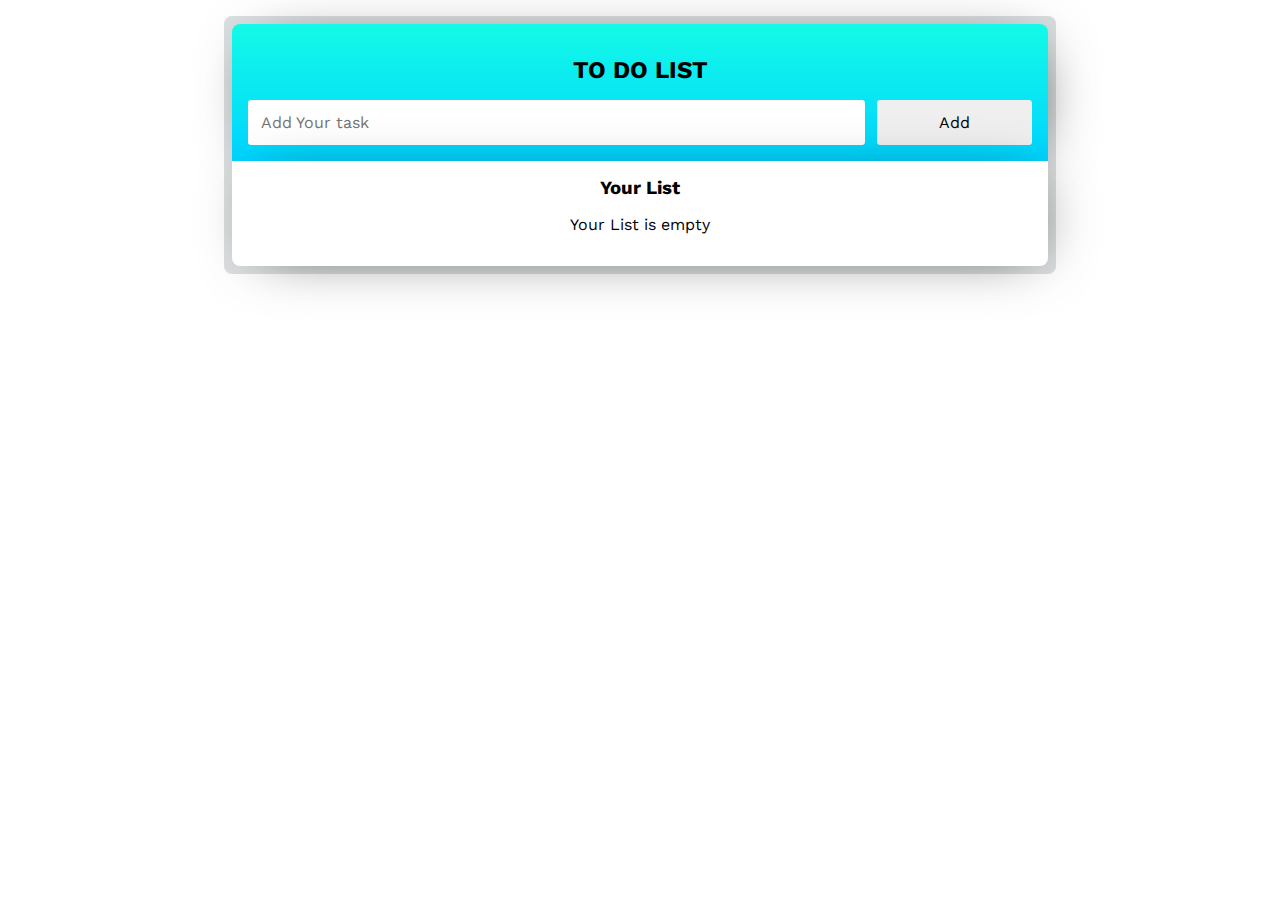
<file: index.html>
<!DOCTYPE html>
<html lang="en">

<head>
    <meta charset="UTF-8">
    <meta http-equiv="X-UA-Compatible" content="IE=edge">
    <meta name="viewport" content="width=device-width, initial-scale=1.0">
    <title>To-Do List</title>
    <!-- css file -->
    <link rel="stylesheet" href="todolist.css" type="text/css">
</head>

<body>
    <!-- main conatiner div -->
    <div class="container">
        <!-- upper section within main div -->
        <div class="upper">
            <h2>TO DO LIST</h2>
            <!-- input field and button -->
            <div class="input">
                <input type="text" class="add" placeholder="Add Your task">
                <button id="insert" title="Enter your task">Add</button>
            </div>
        </div>
        <!-- lower section within main div to display list -->
        <div class="list">
            <h3>Your List</h3>
            <!-- message - when list is empty -->
            <p id="listremark">Your List is empty</p> 
            <!-- list -->
            <ul>

            </ul>
        </div>
    </div>
    <!-- secondary popup container div -->
    <div class="popup-display">
        <h4>Edit Your Task</h4>
        <input type="text" class="edit-text">
        <div class="edit-buttons">
            <button class="submit">Submit</button>
            <button class="cancel">Cancel</button>
        </div>
    </div>
    <!-- js file -->
    <script src="todolist.js" type="text/javascript"></script>
</body>

</html>
</file>
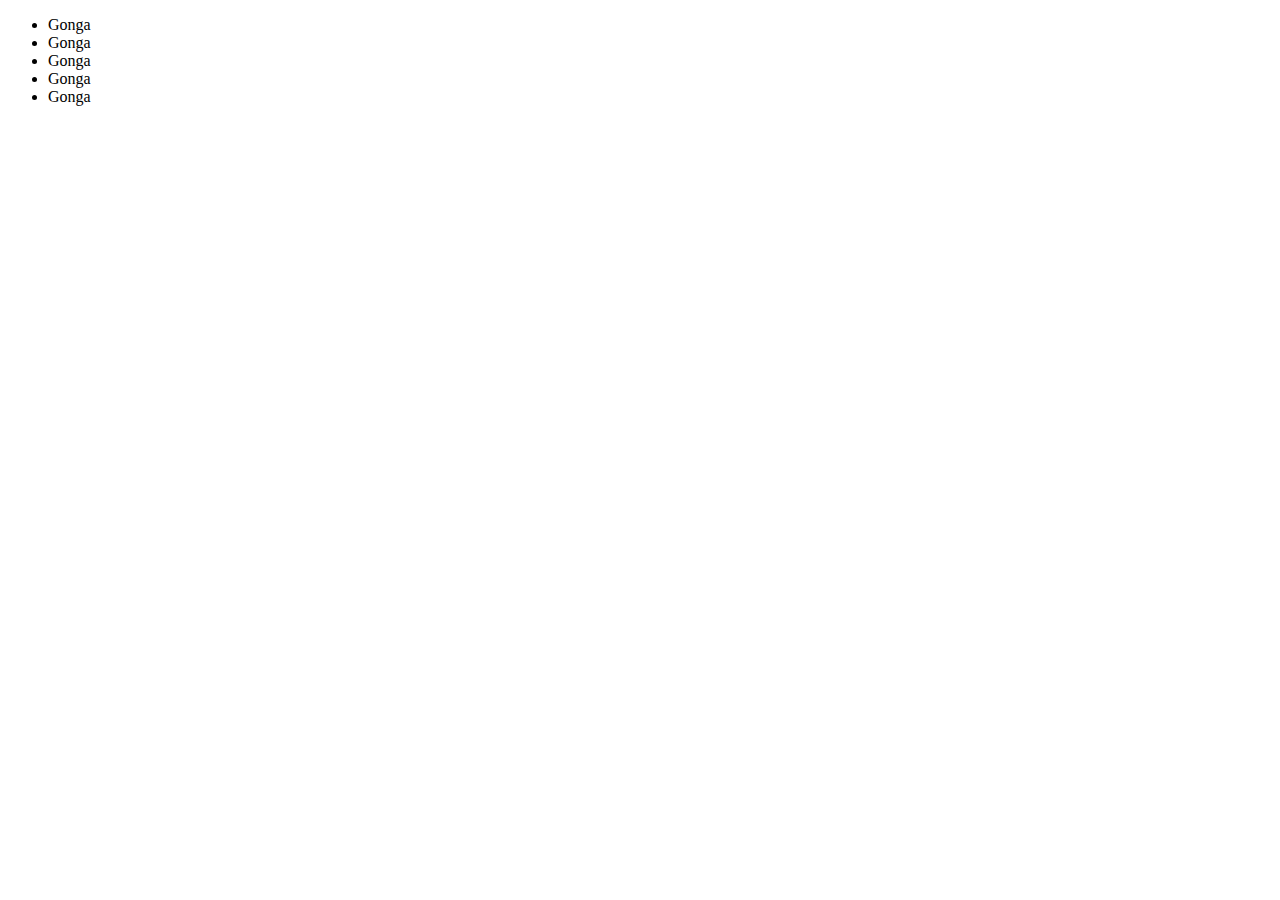
<file: listing.html>
<!DOCTYPE html>
<html lang="en">
<head>
    <meta charset="UTF-8">
    <meta http-equiv="X-UA-Compatible" content="IE=edge">
    <meta name="viewport" content="width=device-width, initial-scale=1.0">
    <title>Document</title>
</head>
<body>
    <ul>
        <li>Gonga</li>
        <li>Gonga</li>
        <li>Gonga</li>
        <li>Gonga</li>
        <li>Gonga</li>
    </ul>
    <script>
        var array = [...document.querySelectorAll("li")];
        console.log(array);
    </script>
</body>
</html>
</file>
<file: todolist.css>
/* bootstrap icons */
@import url("https://cdn.jsdelivr.net/npm/bootstrap-icons@1.8.3/font/bootstrap-icons.css");
/* google font */
@import url('https://fonts.googleapis.com/css2?family=Work+Sans:wght@100;300&display=swap');

/* styling variables */
:root {
    --list-col: rgb(241, 242, 241);
    --gradiant: linear-gradient(180deg, rgb(19, 250, 231) 0%, rgba(0, 212, 255, 1) 100%);
    --hover-color: rgb(208, 209, 209);
    --popup-bgcol: linear-gradient(270deg, rgb(255, 63, 233) 0%, rgb(255, 0, 162) 100%);
    --strike-color: rgb(87, 86, 86);
}

* {
    margin: 0;
    padding: 0;
    box-sizing: border-box;
    font-family: 'Work Sans', sans-serif;
}

/* styling for the main container div */
.container {
    display: flex;
    flex-direction: column;
    gap: 0em;
    background-color: rgb(220, 223, 223);
    justify-content: center;
    align-items: center;
    margin: auto;
    margin-top: 1em;
    width: 65%;
    padding: 0.5em;
    border-radius: 0.5em;
    z-index: 9;
}

/* styling for the upper section of main container */
.upper {
    display: flex;
    flex-direction: column;
    align-items: center;
    width: 100%;
    background: var(--gradiant);
    padding-top: 2em;
    border-radius: 0.5em 0.5em 0em 0em;
    box-shadow: 8px 5px 60px -23px rgba(0, 0, 0, 0.71);

}

/* styling for the input div inside upper section */
.input {
    display: flex;
    gap: 0.8em;
    justify-content: space-around;
    width: 100%;
    padding: 1em;
}

/* styling of input field in upper section */
.input input {
    width: 80%;
    padding: 0.8em;
    border-radius: 0.2em;
    border: solid;
    border-style: none;
    font-size: 1em;
}
/* focus effect for input */
.input input:focus{
    outline-color: aqua;
}

/* styling of the add button */
.input button {
    padding: 0.8em;
    font-size: 1em;
    border: solid;
    border-style: none;
    border-radius: 0.2em;
    cursor: pointer;
    width: 20%;
}

/* hover effect for the add button */
.input button:hover {
    background-color: var(--hover-color);
    transition: 0.5s;
}

/* ----styling for the lower section / list section */
.list {
    display: flex;
    flex-direction: column;
    gap: 1em;
    width: 100%;
    padding: 1em;
    background-color: white;
    border-radius: 0em 0em 0.5em 0.5em;
    justify-content: center;
    align-items: center;
    box-shadow: 8px 5px 60px -23px rgba(0, 0, 0, 0.71);
}

/* styling of list tags */
ul {
    list-style: none;
    width: 100%;
}

li {
    margin-top: 1em;
    display: flex;
    justify-content: space-between;
    align-items: center;
    padding: 0.5em 0.5em 0.5em 0.8em;
    background-color: var(--list-col);
    font-weight: bold;
    text-transform:uppercase;
    border-radius: 0.2em;
    font-size: 1em;
    opacity: 0.9;
}

/* styling of the date div of creation/modification */
.date {
    font-size: 0.8em;
    font-weight: lighter;
    border-radius: 0.2em;
    padding: 0.5em;
}

/* modification buttons for the list */
.done,
.delete,
.edit {
    padding: 0.2em;
    border: solid;
    border-style: none;
    text-align: center;
    border-radius: 0.2em;
    background: none;
    cursor: pointer;
}

/* icons inside modification buttons */
.done i {
    color: rgb(17, 189, 109);
    font-size: 1.5em;
}

.delete i {
    color: rgb(238, 89, 89);
    font-size: 1.5em;
}

.edit i {
    color: rgb(11, 57, 63);
    font-size: 1.5em;
}

/* hover effect for the modification buttons */
.done:hover,
.delete:hover,
.edit:hover {
    transform: scale(1.2);
    transition: 0.2s;
}

/* ---- styling for the edit task popup div */
.popup-display {
    display: flex;
    flex-direction: column;
    visibility: hidden;
    opacity: 0.99;
    gap: 2em;
    background: var(--popup-bgcol);
    justify-content: center;
    align-items: center;
    margin: auto;
    margin-top: 2em;
    width: 50%;
    padding: 0.8em;
    border-radius: 0.5em;
    position: absolute;
    top: 10%;
    left: 25%;
    z-index: 10;
}

/* input field within popup div */
.popup-display input {
    width: 80%;
    padding: 0.8em;
    border: solid;
    border-style: none;
    border-radius: 0.2em;
    text-align: left;
}
/* focus effect for input */
.popup-display input:focus{
    outline-color: rgb(245, 110, 133);
}

/* buttons div of popup div */
.edit-buttons {
    display: flex;
    gap: 2em;
    width: 100%;
    justify-content: center;
    align-items: center;
}

/* buttons in edit-buttons div popup div */
.edit-buttons button {
    padding: 0.8em;
    border: solid;
    border-style: none;
    border-radius: 0.2em;
    width: 20%;
    cursor: pointer;
}

/* hover effect for popup div buttons */
.edit-buttons button:hover {
    transform: scale(1.1);
    transition: 0.2s;
}

/* styling for class when task is completed */
.finished {
    text-decoration: line-through var(--strike-color);
    opacity: 0.7;
}

/* --- responsiveness settings --- */
@media screen and (max-width:900px) {
    .container {
        width: 80%;
    }

    .popup-display {
        width: 80%;
        position: absolute;
        top: 5%;
        left: 10%;
        z-index: 10;
        height: 40%;
    }

    .edit-buttons button {
        width: 30%;
    }
    li {
        margin-top: 1em;
        display: flex;
        flex-direction: column;
        justify-content: center;
        align-items: center;
        text-align: center;
    }
    
}
/* responsiveness settings for phones like Galaxy Fold, iphone SE */
@media screen and (max-width: 400px){
    .container {
        width: 90%;
    }

    .popup-display {
        width: 80%;
        position: absolute;
        top: 5%;
        left: 10%;
        z-index: 10;
        height: 40%;
    }

    .edit-buttons button {
        width: 20%;
        font-size: 0.5em;
        padding: 1em;
    }
    li {
        margin-top: 1em;
        display: flex;
        flex-direction: column;
        justify-content: center;
        text-align: center;
        font-size: 0.8em;
        opacity: 0.9;
    }
    .input {
        display: flex;
        gap: 0.1em;
        justify-content: space-around;
        width: 100%;
        padding: 0.2em 0.1em 0.5em 0.1em;
        margin-top: 1em;
    }
    .input button {
        padding: 0em;
        font-size: 0.8em;
        border-radius: 0.2em;
        width: 20%;
        text-align: center;
    }
    .input input {
        width: 70%;
        padding: 0.8em;
        border-radius: 0.2em;
        border: solid;
        border-style: none;
        font-size: 0.8em;
    }
    
}
</file>
